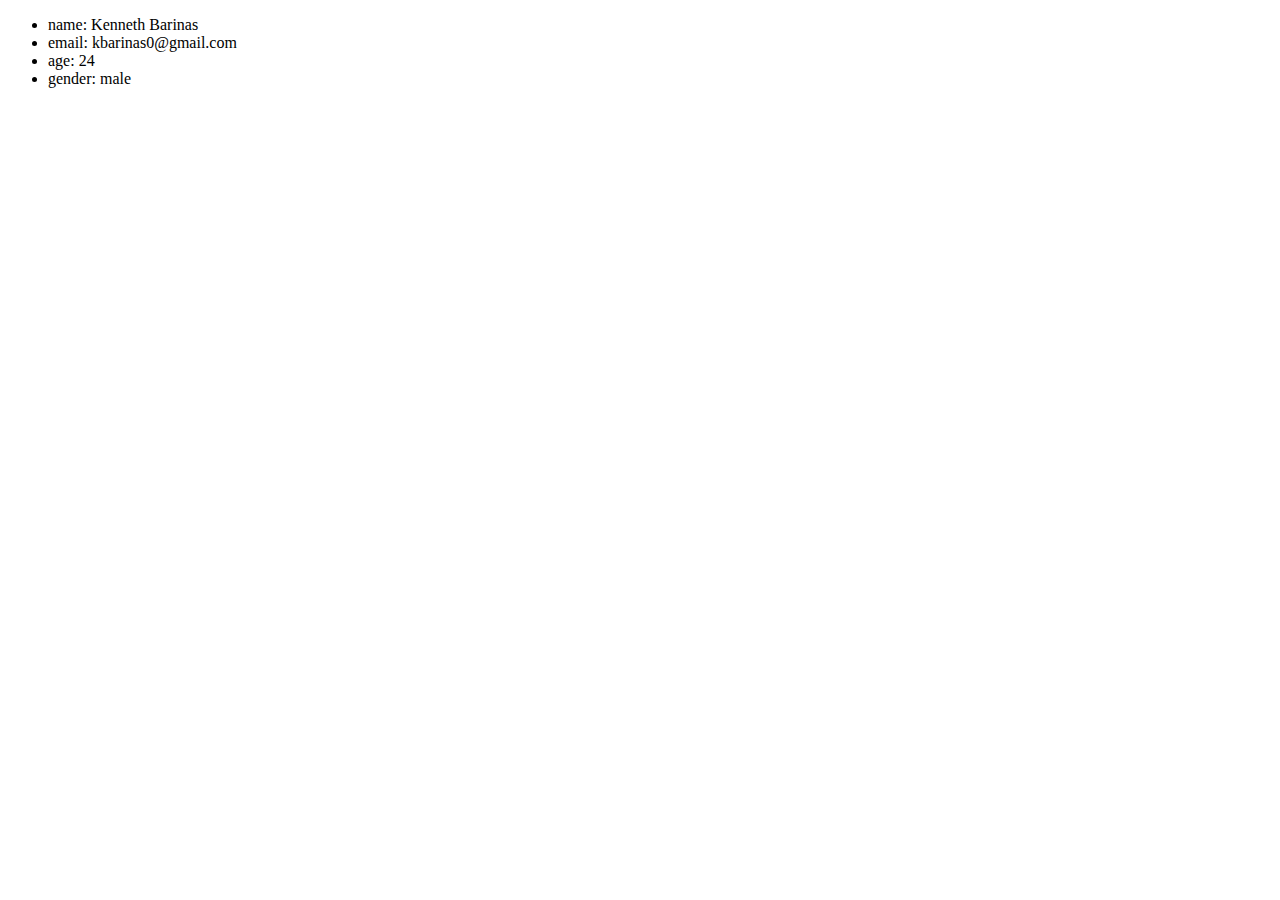
<file: Dash_Home/index.html>
<!DOCTYPE html>
<html lang="en">
<head>
    <meta charset="UTF-8">
    <meta name="viewport" content="width=device-width, initial-scale=1.0">
    <title>JSON to HTML Display</title>
</head>
<body>

<div id="jsonDisplay"></div>

<script>
// Example JSON data
var jsonData = {
    "name": "Kenneth Barinas",
    "email": "kbarinas0@gmail.com",
    "age": "24",
    "gender": "male"
};

// Function to convert JSON to HTML and display it
function displayJSON() {
    var jsonDisplayDiv = document.getElementById("jsonDisplay");

    // Create an unordered list
    var ul = document.createElement("ul");

    // Iterate over the JSON properties and create list items
    for (var key in jsonData) {
        if (jsonData.hasOwnProperty(key)) {
            var li = document.createElement("li");
            li.textContent = key + ": " + jsonData[key];
            ul.appendChild(li);
        }
    }

    // Append the list to the display div
    jsonDisplayDiv.appendChild(ul);
}

// Call the displayJSON function
displayJSON();
</script>

</body>
</html>
</file>
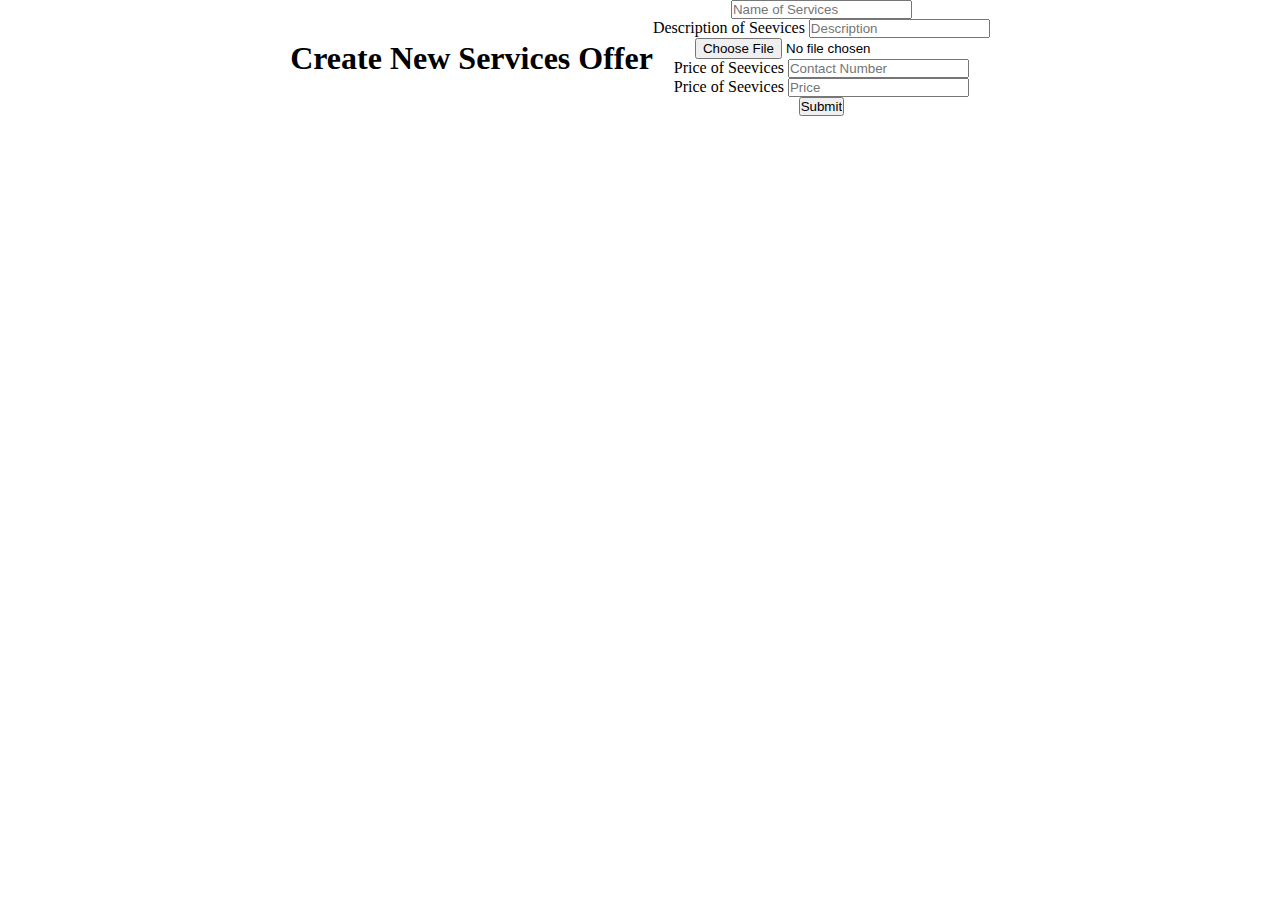
<file: Admin/Upload_services.html>
<!DOCTYPE html>
<html>
  <head>
 <meta http-equiv="content-type" content="text/html; charset=utf-8" />
    <meta name="viewport" content="width=device-width, initial-scale=1.0">
    <title>Upload Types of Services</title>
  </head>
  <style>
  *{
    padding: 0;
    margin: 0;
    box-sizing: border-box;
  }
  .container{
    display: flex;
    justify-content: center;
    text-align: center;
    align-items: center;
    width: 100%;
    flex-wrap: wrap;
    
  }
   /*form{
      display: flex;
      flex-wrap: wrap;
      gap: 0.5rem;
    }
    form .name input, .descript input, .Price input{
      flex: 1 0 10rem;
    }
    .button{
      flex: 1 0 5rem;
      background-color: dodgerblue;
    }*/
  </style>
  <body>
        <?php include"Header_add.php"?>
    <div class="container">
   <div class="text-Top" >
      <h1>Create New Services Offer</h1>
      </div>
<form> 
<div class="name">
  <input type="text"placeholder="Name of Services">
</div>
<div class="descript">
  <label for="description">Description of Seevices</label>
  <input type="text"placeholder="Description"></div>
<div class="img_service">
  <input type="file"placeholder="Name of Services"></div>
<div class="ContNum">
  <label for="ContNum">Price of Seevices</label>
<input type="tel"placeholder="Contact Number"></div>
<div class="Price">
  <label for="Price">Price of Seevices</label>
<input type="text"placeholder="Price"></div>
<div><input type="submit" class="button" value="Submit"></div>


</form>

    </div>
  </body>
</html>
</file>
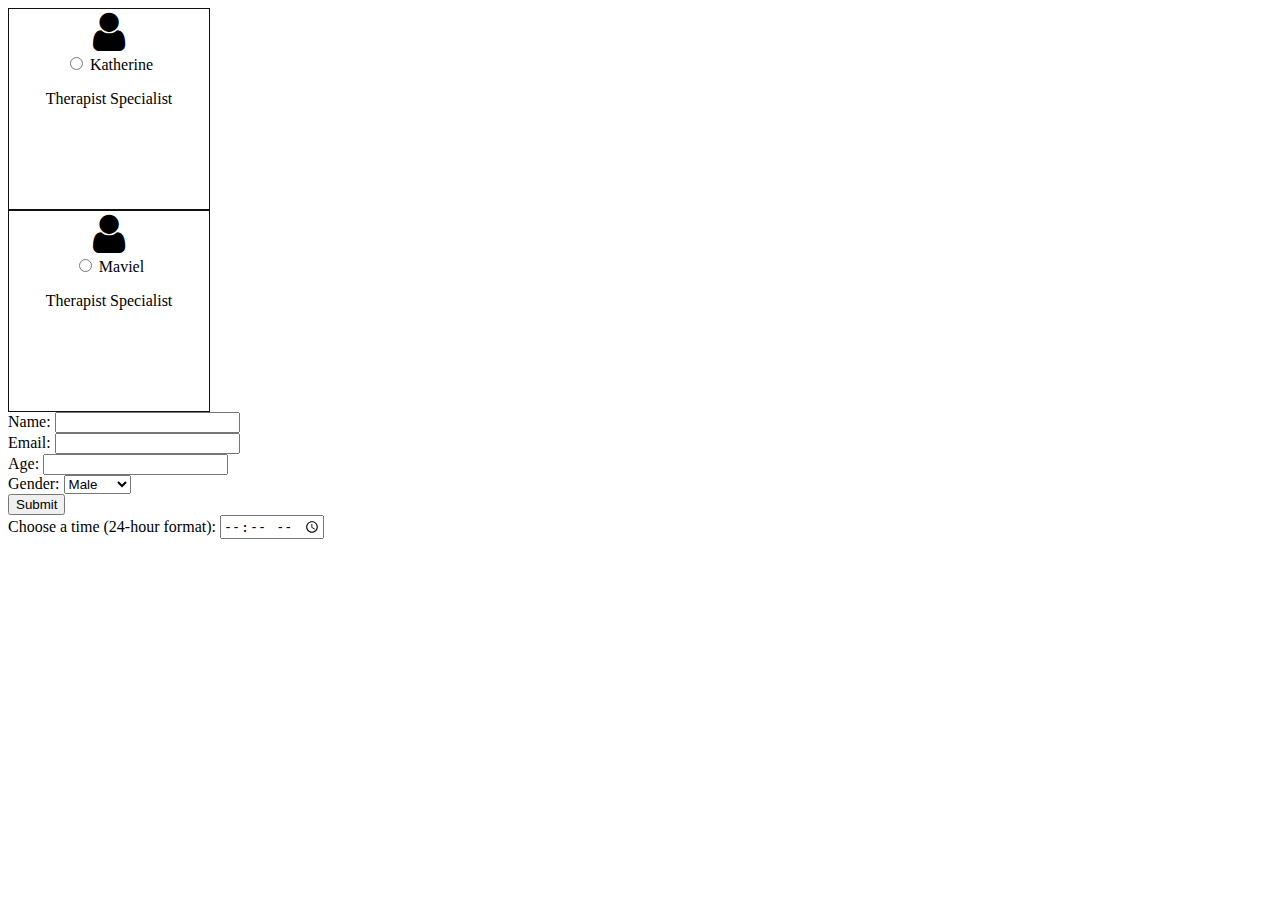
<file: Dash_Home/Services_home.html>
<!DOCTYPE html>
<html lang="en">
<head>
    <meta charset="UTF-8">
    <meta name="viewport" content="width=device-width, initial-scale=1.0">
   <link rel="icon" type="image/png" href="p1.png"> 
       <link rel="stylesheet" href="https://cdnjs.cloudflare.com/ajax/libs/font-awesome/4.7.0/css/font-awesome.min.css">

    <title>Form to JSON</title>
</head>
<body>
<style>
.agent-User{
  background-color: #fff;
  height: 200px;
  width: 200px;
  border: 1px solid #111;
  text-align: center;
}
.agent-User i{
  font-size: 45px;
}
</style>
<form id="userForm">
  
  
 <div class="agent-User shadow" id="agent-User" data-custom="Katherine" >
   <i class="fa fa-user"></i><br>
 <input type="radio" value="Katherine" id="agent-therapist" name="agent-therapist">   
   
   <label for="agent-therapist"> <label class="name-agent fw-bold">Katherine
</label>
  <p>Therapist Specialist</p>
 </div>  
  
      <div class="agent-User shadow" id="agent-User" data-custom="Katherine" >
   <i class="fa fa-user"></i><br>
 <input type="radio" value="Maviel" id="agent-therapist" name="agent-therapist">  <label for="agent-therapist"> <label class="name-agent fw-bold">Maviel
</label>
  <p>Therapist Specialist</p>
 </div>  
  
  
  
    <label for="name">Name:</label>
    <input type="text" id="name" name="name" required><br>

    <label for="email">Email:</label>
    <input type="email" id="email" name="email" required><br>

    <label for="age">Age:</label>
    <input type="number" id="age" name="age" required><br>

    <label for="gender">Gender:</label>
    <select id="gender" name="gender" required>
        <option value="male">Male</option>
        <option value="female">Female</option>
        <option value="other">Other</option>
    </select><br>

    <button type="button" onclick="generateJSON()">Submit</button>
</form>
<div id="results">
  
</div>
<label for="inputTime">Choose a time (24-hour format): </label>
    <input type="time" id="inputTime" oninput="convertTime()" required>

    <p id="result"></p>
<script>

function convertTime() {
const inputTime = document.getElementById("inputTime").value;

            // Split the input time string into hours and minutes
            const [hours, minutes] = inputTime.split(':');

            // Create a Date object and set the hours and minutes
            const dateObj = new Date();
            dateObj.setHours(hours);
            dateObj.setMinutes(minutes);

            // Format the time in 12-hour format using the Philippines time zone
            const formattedTime = dateObj.toLocaleTimeString('en-US', { timeZone: 'Asia/Manila', hour: '2-digit', minute: '2-digit' });

            // Display the result
            document.getElementById("result").innerText = "Converted time: " + formattedTime;
        
        }


function generateJSON() {
var jsonDisplayDiv = document.getElementById("results");
    // Get form values
var selectedTherapist = document.querySelector('input[name="agent-therapist"]:checked');

    if (!selectedTherapist) {
        alert("Please choose an agent therapist");
        return;
    }


var agent_therapist = selectedTherapist.value;
   
    var name = document.getElementById("name").value;
    var email = document.getElementById("email").value;
    var age = document.getElementById("age").value;
    var gender = document.getElementById("gender").value;

    // Create JSON object
    var userObject = {
        "agent_therapist":agent_therapist,
        "name": name,
        "email": email,
        "age": age,
        "gender": gender
    };
var ulContent = "<ul>";
for (var key in userObject) {
        if (userObject.hasOwnProperty(key)) {
            var li = document.createElement("li");
            ulContent += "<li>" + key + ": " + userObject[key] + "</li>";
        }
        
    }
    
    ulContent += "</ul>";

    jsonDisplayDiv.innerHTML = ulContent;
}

//displayJSON();

</script>

</body>
</html>
</file>
